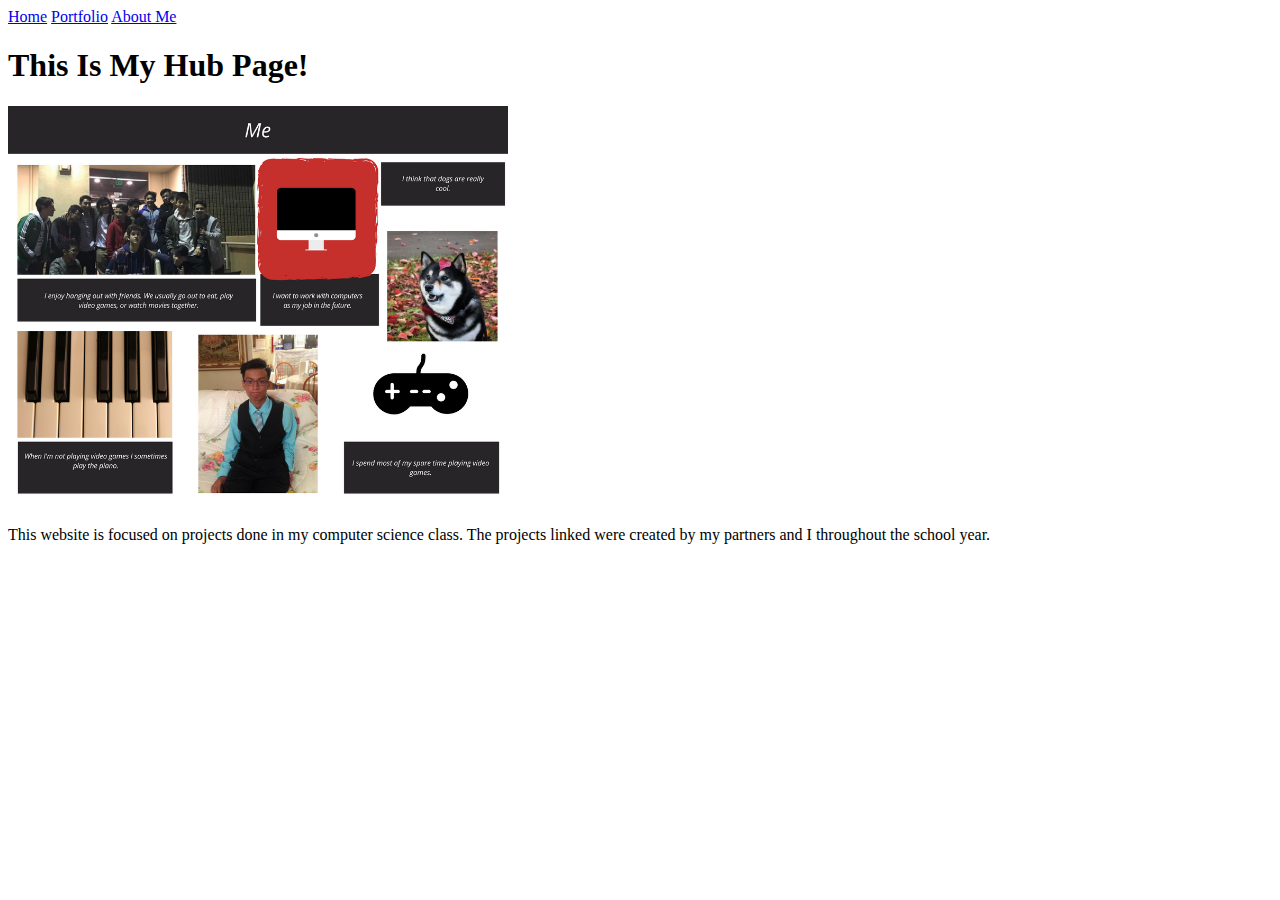
<file: index.html>
<!doctype html>
<html lang="en">
  <head>
    <meta charset="utf-8">
    <title>Home</title>
  </head>
  <body>
    <a href="index.html">Home</a>
    <a href="portfolio.html">Portfolio</a>
    <a href="aboutme.html">About Me</a>
    <h1>This Is My Hub Page!</h1>
    <img src="images/hi.png" height="400">
     </a>
    <p>This website is focused on projects done in my computer science class.
    The projects linked were created by my partners and I throughout the school year.</p>
  </body>
</html>
</file>
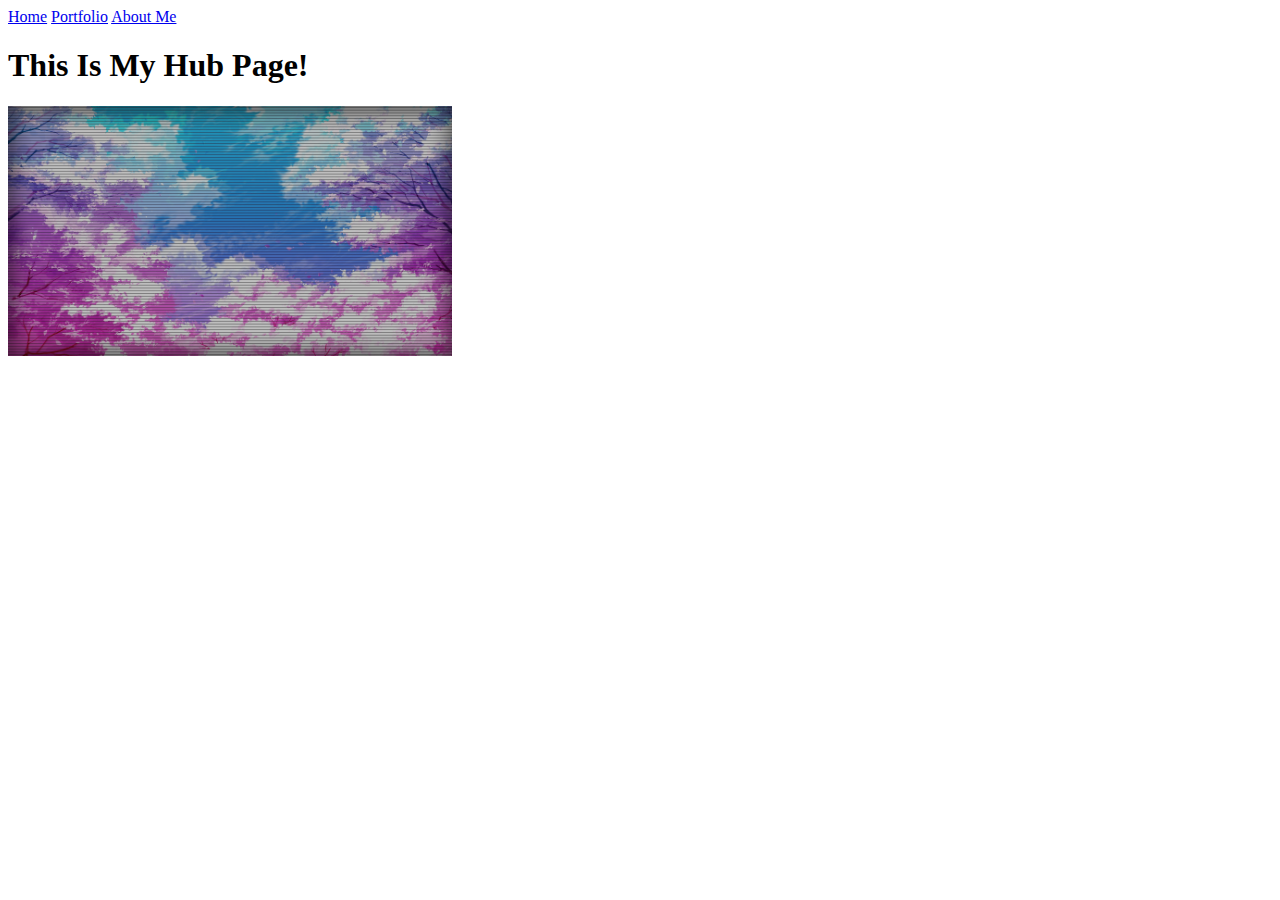
<file: workspace/index.html>
<!doctype html>
<html lang="en">
  <head>
    <meta charset="utf-8">
    <title>Home</title>
  </head>
  <body>
    <a href="index.html">Home</a>
    <a href="portfolio.html">Portfolio</a>
    <a href="aboutme.html">About Me</a>
    <h1>This Is My Hub Page!</h1>
    <img src="images/sakura.jpg" height="250">
  </body>
</html>
</file>
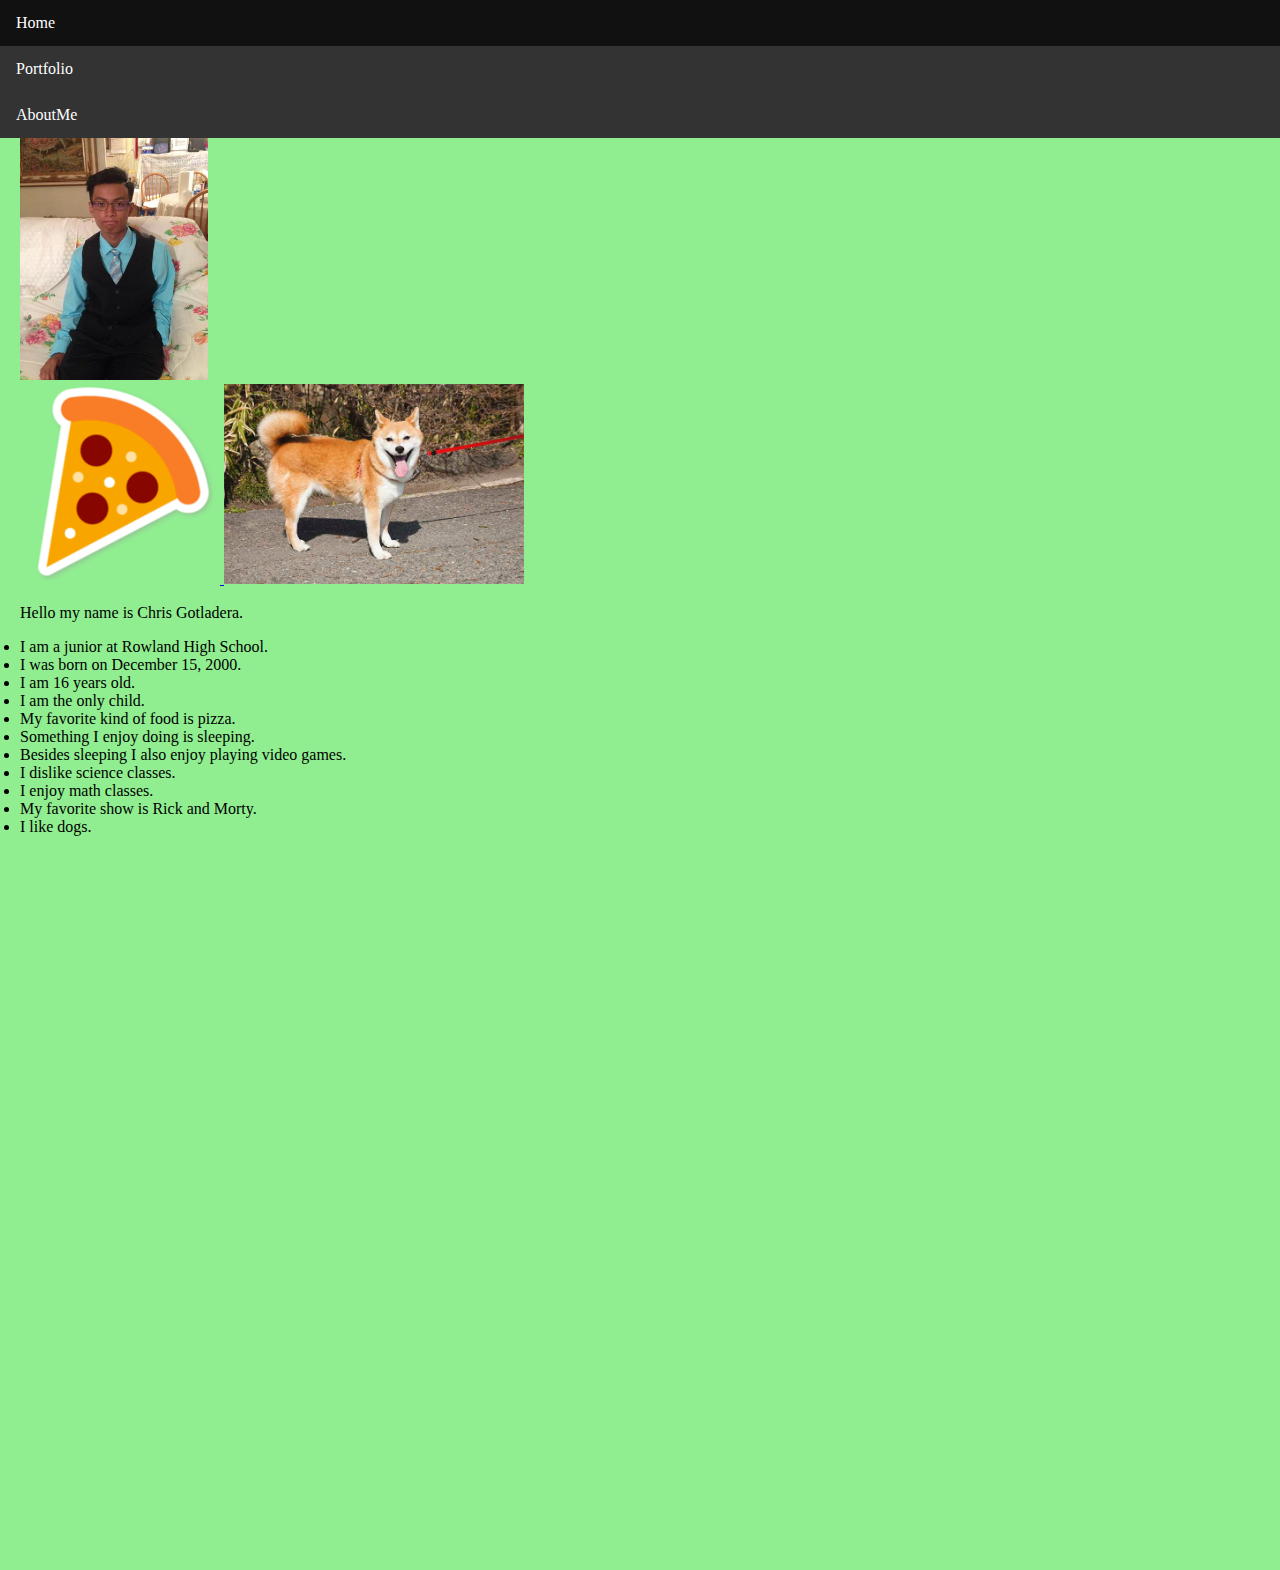
<file: aboutme.html>
<!doctype html>
	<html lang="en">
	  <head>
	    <meta charset="utf-8">
	    <title>About Me</title>
	       <link rel="stylesheet" type="text/css" href="stylesheet.css">
	  </head>
	  <style>
body {margin:0;}
ul {
    list-style-type: none;
    margin: 0;
    padding: 0;
    overflow: hidden;
    background-color: #333;
    position: fixed;
    top: 0;
    width: 100%;
}

li {
    float: left: ;
}

li a {
    display: block;
    color: white;
    text-align: left;
    padding: 14px 16px;
    text-decoration: none;
}

li a:hover:not(.active) {
    background-color: #111;
}

.active {
    background-color: #4CAF50;
}
</style>
	  <body>
    <ul>
    <li><a href="index.html">Home</a></li>
    <li><a href="portfolio.html">Portfolio</a></li>
    <li><a href="aboutme.html>">AboutMe</a></li>
    </ul>
    <div style="padding:20px;margin-top:30px;background-color:lightgreen;height:1500px;">
    <h1>This Is My About Me Page!</h1>
    <img src="images/me.jpg" height="250">
    <br>
    <a target="_blank" href="https://www.pizzahut.com">
      <img src="images/bigandshiny.png" height="200">
    </a>
    <img src="images/aboutme.jpg" height="200">
    <p>Hello my name is Chris Gotladera.</p>
    <li>I am a junior at Rowland High School.</li>
    <li>I was born on December 15, 2000.</li>
    <li>I am 16 years old.</li>
    <li>I am the only child.</li>
    <li>My favorite kind of food is pizza.</li>
    <li>Something I enjoy doing is sleeping.</li>
    <li>Besides sleeping I also enjoy playing video games.</li>
    <li>I dislike science classes.</li>
    <li>I enjoy math classes.</li>
    <li>My favorite show is Rick and Morty.</li>
    <li>I like dogs.</li>
	  </body>
	</html>
</file>
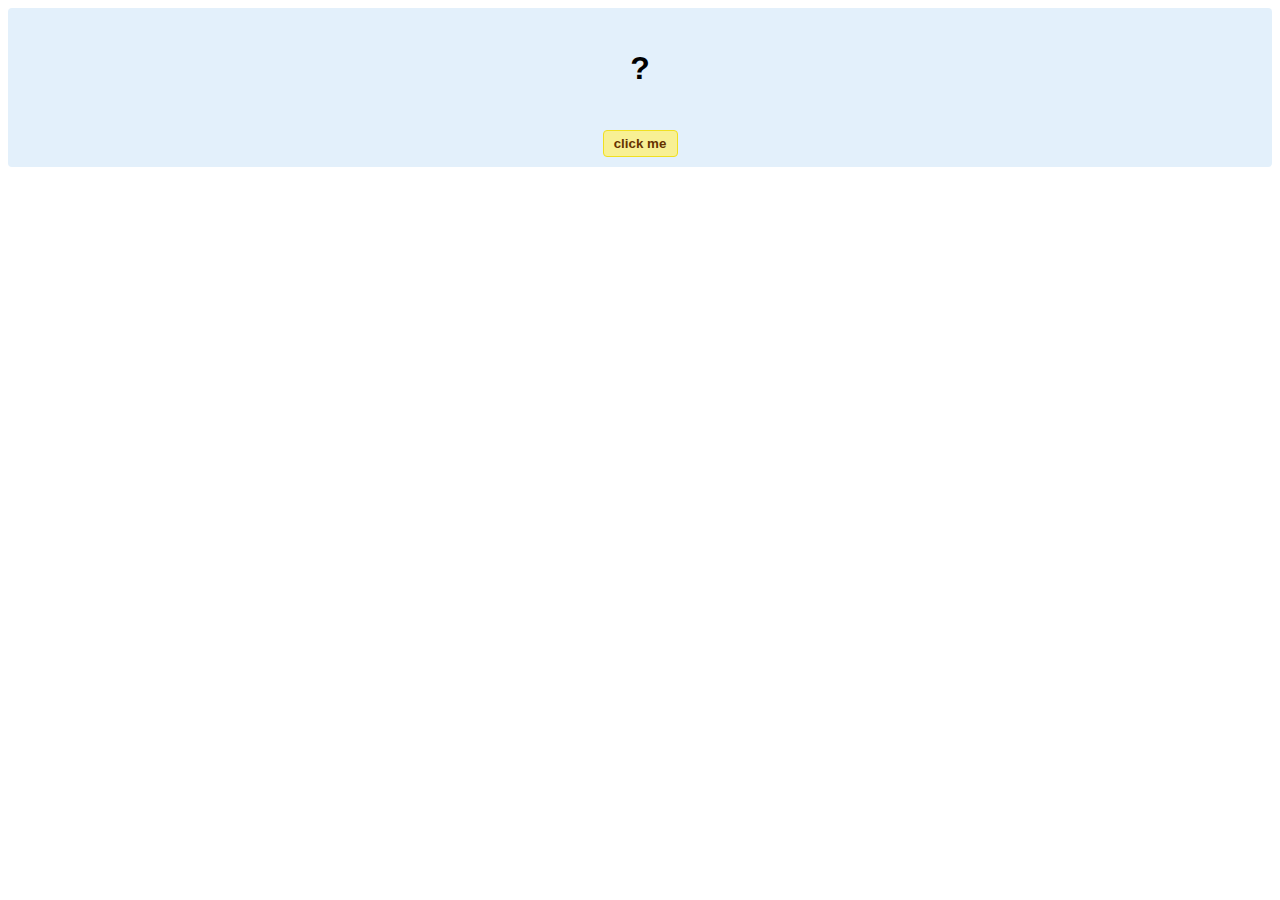
<file: hello-world.html>
<!DOCTYPE html>
<!-- HTML5 Hello world by kirupa - http://www.kirupa.com/html5/getting_your_feet_wet_html5_pg1.htm -->
<html lang="en-us">

<head>
<meta charset="utf-8">
<title>Hello...</title>
<style type="text/css">
#mainContent {
	font-family: Arial, Helvetica, sans-serif;
	font-size: xx-large;
	font-weight: bold;
	background-color: #E3F0FB;
	border-radius: 4px;
	padding: 10px;
	text-align: center;
}
.buttonStyle {
	border-radius: 4px;
	border: thin solid #F0E020;
	padding: 5px;
	background-color: #F8F094;
	font-family: "Segoe UI", Tahoma, Geneva, Verdana, sans-serif;
	font-weight: bold;
	color: #663300;
	width: 75px;
}

.buttonStyle:hover {
	border: thin solid #FFCC00;
	background-color: #FCF9D6;
	color: #996633;
	cursor: pointer;
}
.buttonStyle:active {
	border: thin solid #99CC00;
	background-color: #F5FFD2;
	color: #669900;
	cursor: pointer;
}

</style>
</head>

<body>
<div id="mainContent">
<p id="helloText">?</p>
<button id="clickButton" class="buttonStyle">click me</button>
</div>
<script> 
var myButton = document.getElementById("clickButton");
var myText = document.getElementById("helloText");

myButton.addEventListener('click', doSomething, false)

function doSomething() {
	myText.textContent = "hello, world!";
}
</script>

</body>
</html>
</file>
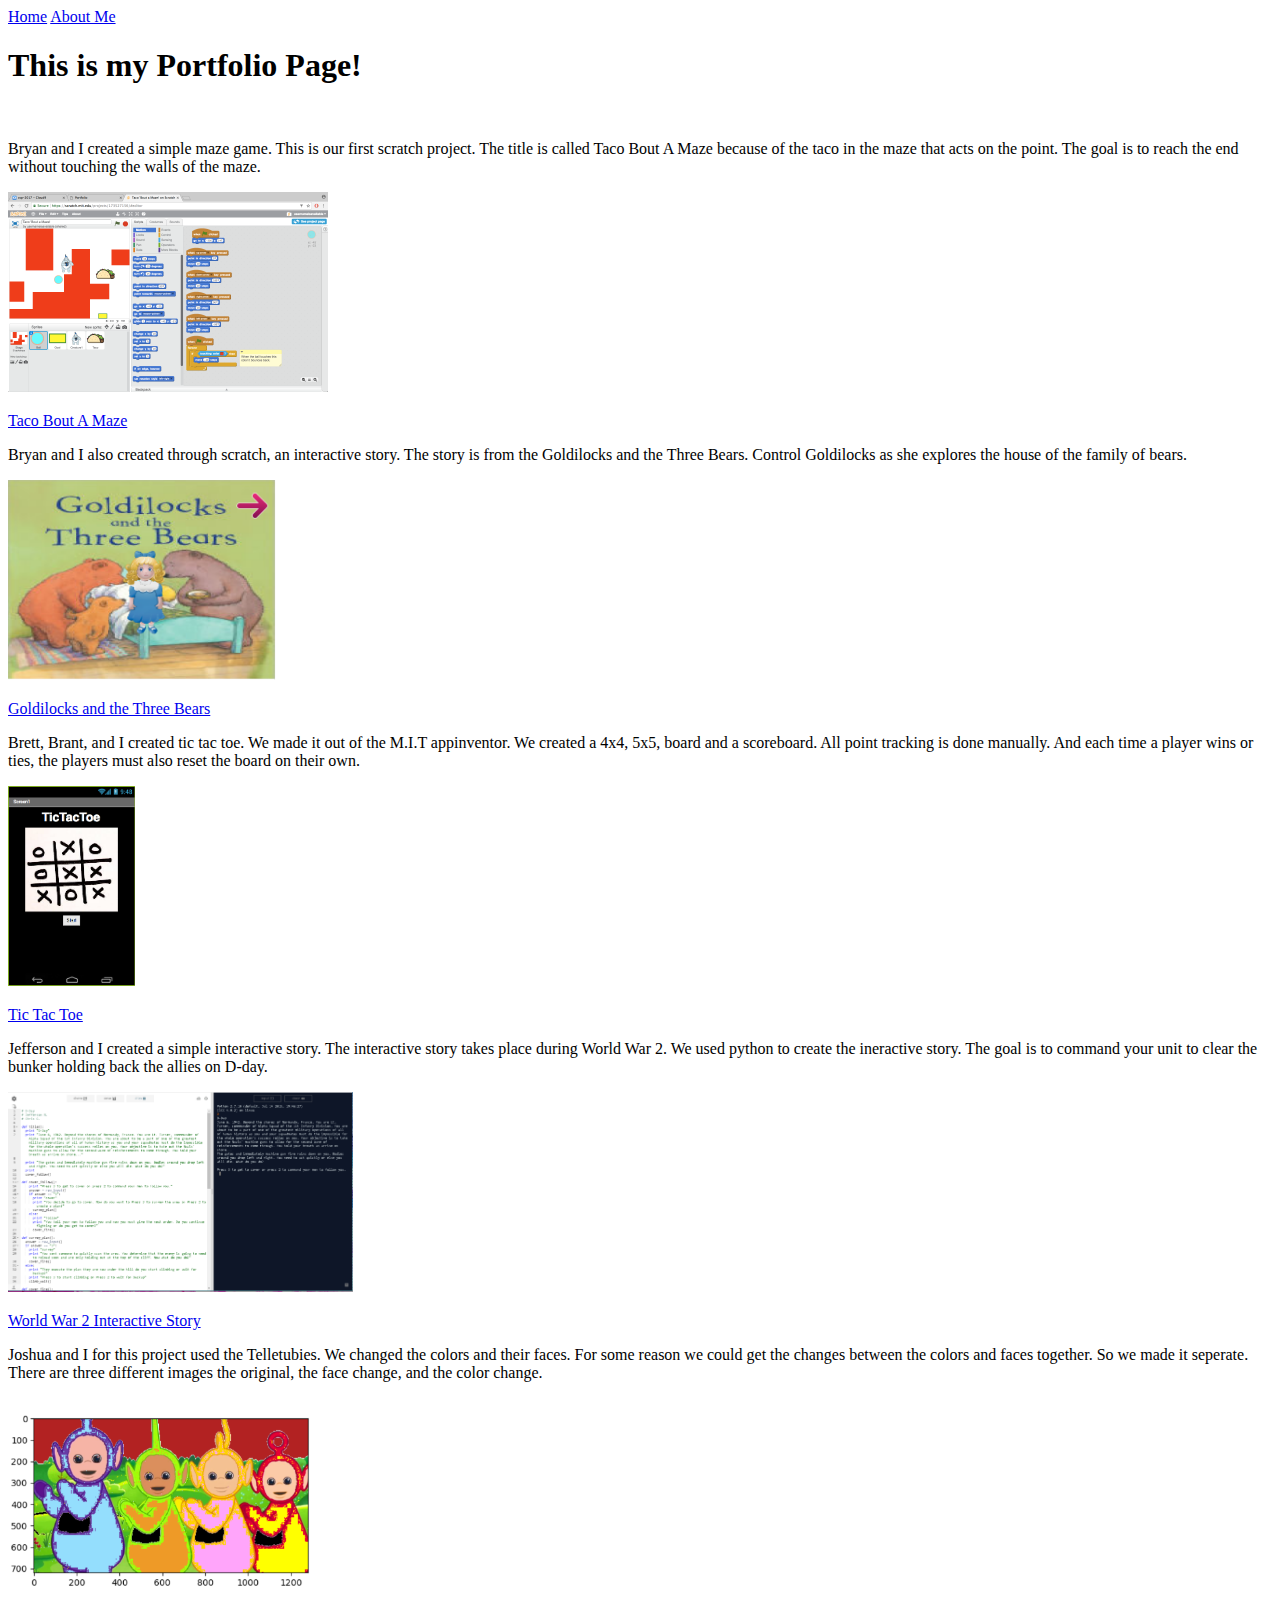
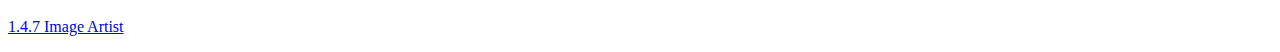
<file: portfolio.html>
<!doctype html>
	<html lang="en">
	  <head>
	    <meta charset="utf-8">
	    <title>Portfolio</title>
	  </head>
	  <body>
    <a href="index.html">Home</a>
    <a href="aboutme.html">About Me</a>
    <h1>This is my Portfolio Page!</h1>
    <br>
         <p>Bryan and I created a simple maze game. This is our first scratch project.
     The title is called Taco Bout A Maze because of the taco in the maze that acts on the point.
     The goal is to reach the end without touching the walls of the maze.</p>
      <a target="_blank" href="https://scratch.mit.edu/projects/173527156/">
      <img src="images/Maze.png" height="200">
     <p>Taco Bout A Maze</p>
     </a>
     <p>Bryan and I also created through scratch, an interactive story. The story is 
     from the Goldilocks and the Three Bears. Control Goldilocks as she explores the house
     of the family of bears.</p>
            <a target="_blank" href="https://scratch.mit.edu/projects/174330747/">
      <img src="images/dandelion.PNG" height="200">
  <p> Goldilocks and the Three Bears</p>
    </a>
    <p>Brett, Brant, and I created tic tac toe. We made it out of the M.I.T appinventor.
    We created a 4x4, 5x5, board and a scoreboard. All point tracking is done manually. And each time a
    player wins or ties, the players must also reset the board on their own.</p>
  <a target="_blank" href="http://ai2.appinventor.mit.edu/?galleryId=5655930240499712">
      <img src="images/screenshot.png" height="200">
  <p> Tic Tac Toe</p>
    </a>
    <p>Jefferson and I created a simple interactive story. The interactive story takes place during World War 2.
    We used python to create the ineractive story. The goal is to command your unit to clear the bunker holding back the allies
    on D-day.</p>
      <a target="_blank" href="https://repl.it/Nall/39/">
      <img src="images/adnil.PNG" height="200">
     <p>World War 2 Interactive Story</p>
    </a>
    <p>Joshua and I for this project used the Telletubies. We changed the colors and their faces. For some reason we could get the changes between the colors and faces together.
    So we made it seperate. There are three different images the original, the face change, and the color change.</p>
      <a target="_blank" href="https://docs.google.com/document/d/e/2PACX-1vRhtQZEmJP-B_Qawcnx4Q-2FQE4KOLfynN91pec2NM76_PvGfb3Us4E3dyE__B2P_JGq0hWflFa47Tl/pub">
      <img src="images/lahn.PNG" height="200">
     <p>1.4.7 Image Artist</p>
     </a>
	  </body>
	</html>
</file>
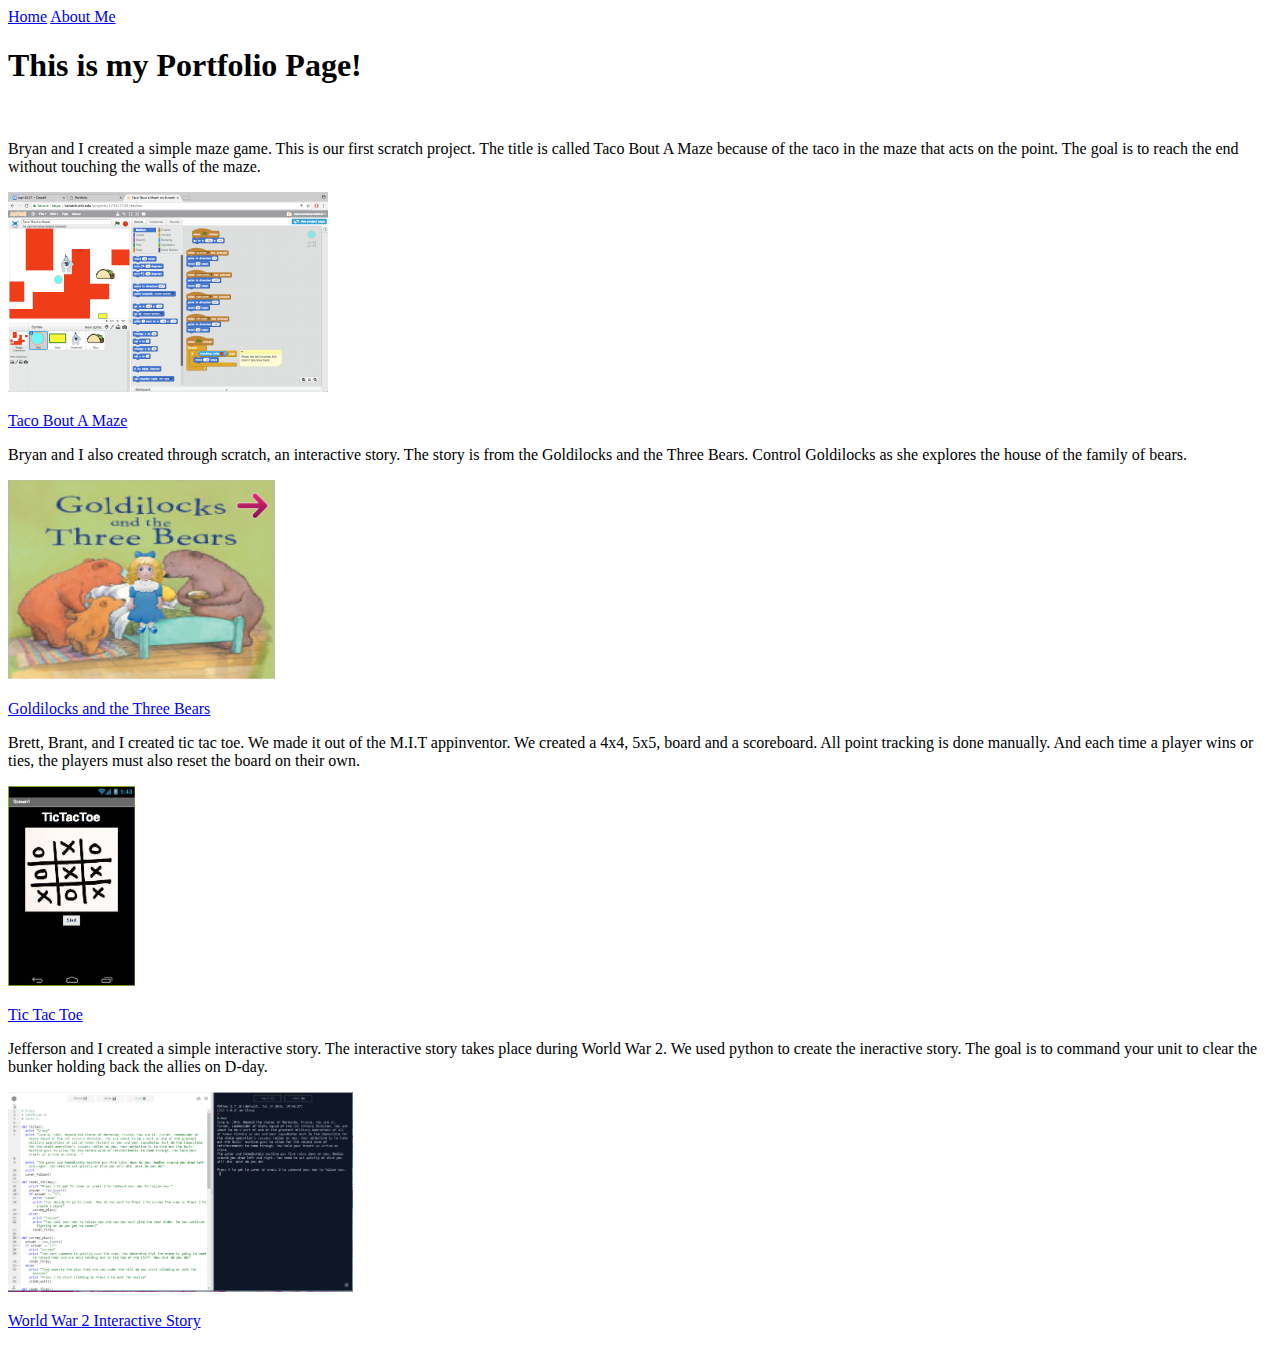
<file: workspace/portfolio.html>
<!doctype html>
	<html lang="en">
	  <head>
	    <meta charset="utf-8">
	    <title>Portfolio</title>
	  </head>
	  <body>
    <a href="index.html">Home</a>
    <a href="aboutme.html">About Me</a>
    <h1>This is my Portfolio Page!</h1>
    <br>
         <p>Bryan and I created a simple maze game. This is our first scratch project.
     The title is called Taco Bout A Maze because of the taco in the maze that acts on the point.
     The goal is to reach the end without touching the walls of the maze.</p>
      <a target="_blank" href="https://scratch.mit.edu/projects/173527156/">
      <img src="images/Maze.png" height="200">
     <p>Taco Bout A Maze</p>
     </a>
     <p>Bryan and I also created through scratch, an interactive story. The story is 
     from the Goldilocks and the Three Bears. Control Goldilocks as she explores the house
     of the family of bears.</p>
            <a target="_blank" href="https://scratch.mit.edu/projects/174330747/">
      <img src="images/dandelion.PNG" height="200">
  <p> Goldilocks and the Three Bears</p>
    </a>
    <p>Brett, Brant, and I created tic tac toe. We made it out of the M.I.T appinventor.
    We created a 4x4, 5x5, board and a scoreboard. All point tracking is done manually. And each time a
    player wins or ties, the players must also reset the board on their own.</p>
  <a target="_blank" href="http://ai2.appinventor.mit.edu/?galleryId=5655930240499712">
      <img src="images/screenshot.png" height="200">
  <p> Tic Tac Toe</p>
    </a>
    <p>Jefferson and I created a simple interactive story. The interactive story takes place during World War 2.
    We used python to create the ineractive story. The goal is to command your unit to clear the bunker holding back the allies
    on D-day.</p>
      <a target="_blank" href="https://repl.it/Nall/39/">
      <img src="images/adnil.PNG" height="200">
     <p>World War 2 Interactive Story</p>
     </a>
	  </body>
	</html>
</file>
<file: stylesheet.css>
body {
    background-color: lightgreen;
    text-align: left;
}
</file>
